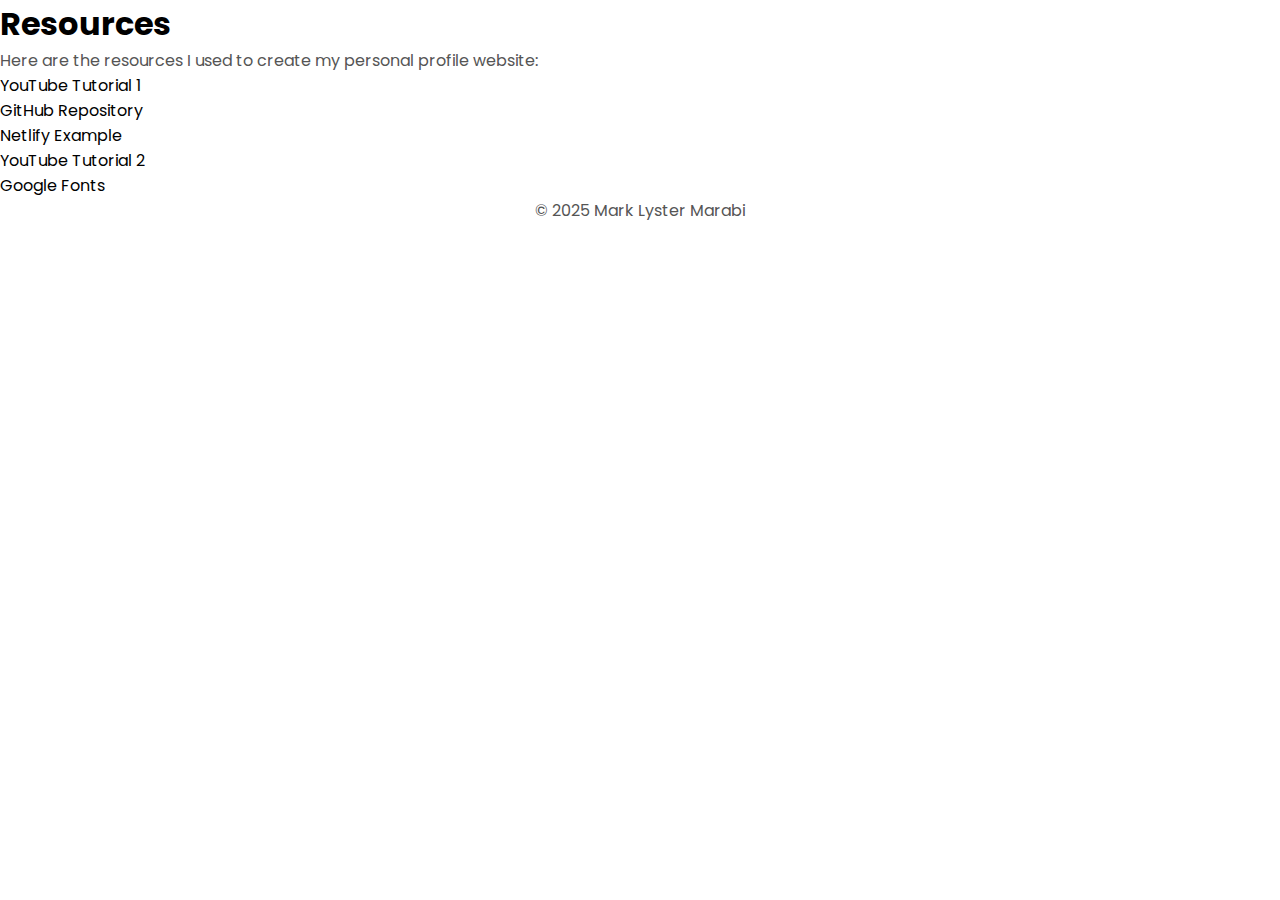
<file: resources.html>
<!DOCTYPE html>
<html lang="en">
<head>
  <meta charset="UTF-8">
  <meta name="viewport" content="width=device-width, initial-scale=1.0">
  <title>Resources</title>
  <link rel="stylesheet" href="style.css">
</head>
<body>
  <header>
    <h1>Resources</h1>
  </header>

  <main>
    <p>Here are the resources I used to create my personal profile website:</p>
    <ul>
      <li><a href="https://www.youtube.com/watch?v=Jq_Zebxa-YI&t=416s" target="_blank">YouTube Tutorial 1</a></li>
      <li><a href="https://github.com/Ade-mir/html-css-js-portfolio-tutorial-2" target="_blank">GitHub Repository</a></li>
      <li><a href="https://tangerine-hummingbird-1479b6.netlify.app/" target="_blank">Netlify Example</a></li>
      <li><a href="https://www.youtube.com/watch?v=ldwlOzRvYOU&t=339s" target="_blank">YouTube Tutorial 2</a></li>
      <li><a href="https://fonts.google.com/selection/embed" target="_blank">Google Fonts</a></li>
    </ul>
  </main>

  <footer>
    <p>&copy; 2025 Mark Lyster Marabi</p>
  </footer>
</body>
</html>
</file>
<file: style.css>
/* GENERAL */

@import url('https://fonts.googleapis.com/css2?family=Poppins:ital,wght@0,100;0,200;0,300;0,400;0,500;0,600;0,700;0,800;0,900;1,100;1,200;1,300;1,400;1,500;1,600;1,700;1,800;1,900&display=swap');

* {
    margin: 0;
    padding: 0;
}

body {
    font-family: 'Poppins', sans-serif;
}

html {
    scroll-behavior: smooth;
}

p {
    color: rgb(85, 85, 85);
}

/* TRANSITION */

a,
.btn {
    transition: all 300ms ease;
}

/* DESKTOP NAV */

nav, 
.nav-links {
    display: flex;
}

nav {
    justify-content: space-around;
    align-items: center;
    height: 17vh;
}

.nav-links {
    gap: 2rem;
    list-style: none;
    font-size: 1.5rem;
}

a {
    color: black;
    text-decoration: none;
    text-decoration-color: red;
}

a:hover {
    color: red;
    text-decoration: underline;
    text-underline-offset: 1rem;
    text-decoration-color: rgb(181, 181, 181);
}

.logo {
    font-size: 2rem;
}

.logo:hover {
    cursor: default;
}

/* HAMBURGER MENU */

#hamburger-nav {
    display: none;
}

.hamburger-menu {
    position: relative;
    display: inline-block;
}

.hamburger-icon {
    display: flex;
    flex-direction: column;
    justify-content: space-between;
    height: 24px;
    width: 30px;
    cursor: pointer;
}

.hamburger-icon span {
    width: 100%;
    height: 2px;
    background-color: black;
    transition: all 0.3 ease-in-out;
}

.menu-links {
    position: absolute;
    top: 100%;
    right: 0%;
    background-color: white;
    width: fit-content;
    max-height: 0;
    overflow: hidden;
    transition: all 0.3s ease-in-out;
}

.menu-links a {
    display: block;
    padding: 10px;
    text-align: center;
    font-size: 1.5rem;
    color: black;
    text-decoration: none;
    transition: all 0.3 ease-in-out;
}

.menu-links li {
    list-style: none;
}

.menu-links.open{
    max-height: 300px;
}

.hamburger-icon.open span:first-child {
    transform: rotate(45deg) translate(10px, 5px);
}

.hamburger-icon.open span:nth-child(2) {
   opacity: 0;
}

.hamburger-icon.open span:last-child {
    transform: rotate(-45deg) translate(10px, -5px);
}

.hamburger-icon span:first-child {
    transform: none; 
}

.hamburger-icon span:first-child {
    opacity: 1; 
}

.hamburger-icon span:first-child {
    transform: none; 
}

/* SECTIONS */

section {
    padding-top: 4vh;
    height: 96vh;
    margin: 0 10rem;
    box-sizing: border-box;
    min-height: fit-content;
}

.section-container {
    display: flex;
}

/* PROFILE SECTION */

#profile {
    display: flex;
    justify-content: center;
    gap: 5rem;
    height: 80vh;
}

.section_pic-container {
    display: flex;
    height: 400px;
    width: 400px;
    margin: auto 0;
}

.section_text {
    align-self: center;
    text-align: center;
}

.section_text p {
    font-weight: 500;
}

.section_text_p1 {
    text-align: center;
}

.section_text_p2 {
    font-size: 1.5rem;
    margin-bottom: 1rem;
}

.title {
    font-size: 3rem;
    text-align: center;
}

#socials-container {
    display: flex;
    justify-content: center;
    margin-top: 1rem;
    gap: 1rem;
}

/* ICONS */

.icon {
    cursor: pointer;
    height: 2rem;
}

/* BUTTONS */

.btn-container {
    display: flex;
    justify-content: center;
    gap: 1rem;
}

.btn {
    font-weight: 600;
    transition: all 300ms ease;
    padding: 1rem;
    width: 8rem;
    border-radius: 2rem;
}

.btn-color-1, 
.btn-color-2 {
    border: rgb(53, 53, 53) 0.1rem solid;
}

.btn-color-1:hover, 
.btn-color-2:hover {
    cursor: pointer;
}

.btn-color-1, 
.btn-color-2:hover {
    background: rgb(255, 17, 17);
    color: white;
}

.btn-color-1:hover {
    background: rgb(153, 18, 18);
}

.btn-color-2 {
    background: none;
}

.btn-color-2:hover {
    border: rgb(255, 255, 255) 0.1rem solid;
}

.btn-container {
    gap: 1rem;
}

/* ABOUT SECTION */

#about {
    position: relative;
}

.about-containers {
    gap: 2rem;
    margin-bottom: 2rem;
    margin-top: 2rem;
}

.about-details-container {
    justify-content: center;
    flex-direction: column;
}

.about-containers,
.about-details-container {
    display: flex;
}

.about-pic {
    border-radius: 2rem;
}

.arrow {
    position: absolute;
    right: -5rem;
    bottom: 2.5rem;
}

.details-container {
    padding: 1.5rem;
    flex: 1;
    background: white;
    border-radius: 2rem;
    border: rgb(53, 53, 53) 0.1rem solid;
    border-color: rgb(163, 163, 163);
    text-align: center;
}

.section-container {
    gap: 4rem;
    height: 80%;
}

.section__pic-container {
    height: 400px;
    width: 400px;
    margin: auto 0;
}

/* INTERESTS SECTION */

#interests {
    position: relative;
}

.interests-sub-title {
    color: rgb(85, 85, 85);
    font-weight: 600;
    font-size: 1.75rem;
    margin-bottom: 2rem;
}

.interests-details-container {
    display: flex;
    justify-content: center;
    flex-direction: column;
}

.article-container {
    display: flex;
    text-align: initial;
    flex-wrap: wrap;
    flex-direction: row;
    gap: 2.5rem;
    justify-content: space-around;
}

article {
    display: flex;
    width: 10rem;
    justify-content: space-around;
    gap: 0.5rem;
}

article .icon {
    cursor: default;
}

/* EDUCATION SECTION */

#education {
    position: relative;
    margin-bottom: 3rem;
}

.color-container {
    border-color: rgb(163, 163, 163);
    background: rgb(250, 250, 250);
}

.project-img {
    border-radius: 2rem;
    width: 90%;
    height: 90%
}

.project-title {
    margin: 1rem;
    color: black;
}

.project-btn {
    color: black;
    border-color: rgb(163, 163, 163);
}

/* CONTACT */

#contact {
    display: flex;
    justify-content: center;
    flex-direction: column;
    height: 70vh;
}

.contact-info-upper-container {
    display: flex;
    justify-content: center;
    border-radius: 2rem;
    border: rgb(53, 53, 53) 0.1rem solid;
    border-color: rgb(163, 163, 163);
    background: rgb(250, 250, 250);
    margin: 2rem auto;
    padding: 0.5rem;
}

.contact-info-container {
    display: flex;
    align-items: center;
    justify-content: center;
    gap: 0.5rem;
    margin: 1rem;
}

.contact-info-container p {
    font-size: larger;
}

.contact-icon {
    cursor: default;
}

.email-icon {
    height: 2.5rem;
}

/* FOOTER SECTION */

footer {
    height: 26vh;
    margin: 0 1rem;
}

footer p {
    text-align: center;
}

/* VIDEO */

/* Contact section with video background */
#contact {
  position: relative;
  min-height: 100vh; /* full screen height */
  display: flex;
  flex-direction: column;
  align-items: center;
  justify-content: center;
  color: white;
  overflow: hidden;
}

#contact .video-background {
  position: absolute;
  top: 0;
  left: 0;
  width: 100%;
  height: 100%;
  z-index: -1; /* video behind text */
  overflow: hidden;
}

#contact .video-background video {
  width: 100%;
  height: 100%;
  object-fit: cover;
}

#contact .section_text_p1 {
  color: white;
}
</file>
